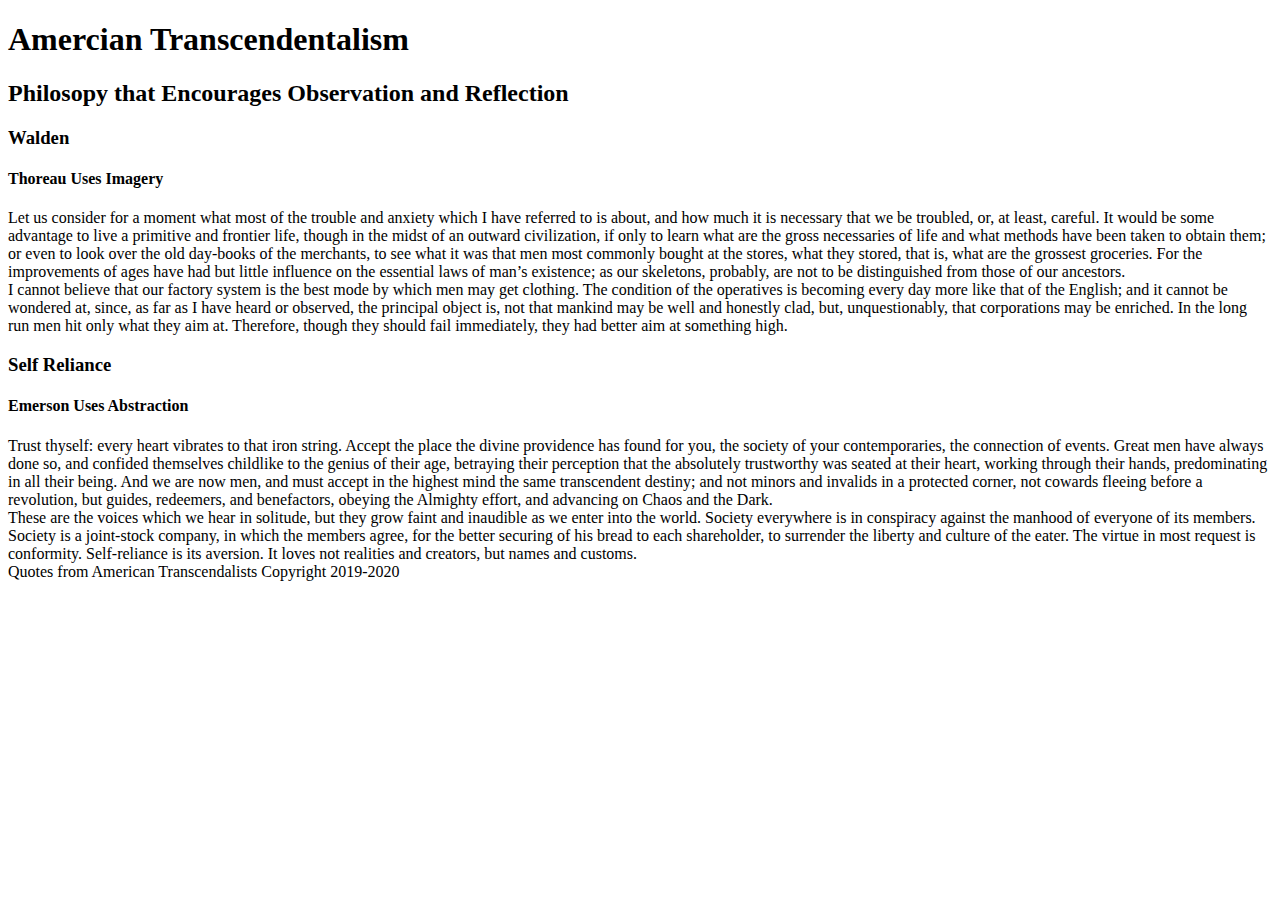
<file: assignments/week-2/1-html-structure-semantics/index.html>
<!DOCTYPE html>
<html lang="en">
<head>
  <meta charset="UTF-8">
  <meta name="viewport" content="width=device-width, initial-scale=1.0">
  <meta http-equiv="X-UA-Compatible" content="ie=edge">
  <title>Quotes from American Transcendalists</title>
</head>
<body>
  <h1>
  	Amercian Transcendentalism
  </h1>

    <h2>
    	Philosopy that Encourages Observation and Reflection
    </h2>
    
    <main>
   <section>
    
    <h3>
      Walden
    </h3>
    <h4>
      Thoreau Uses Imagery
    </h4>
    
   <article>
   	Let us consider for a moment what most of the trouble and anxiety which I have referred to is about, and how much it is necessary that we be troubled, or, at least, careful. It would be some advantage to live a primitive and frontier life, though in the midst of an outward civilization, if only to learn what are the gross necessaries of life and what methods have been taken to obtain them; or even to look over the old day-books of the merchants, to see what it was that men most commonly bought at the stores, what they stored, that is, what are the grossest groceries. For the improvements of ages have had but little influence on the essential laws of man’s existence; as our skeletons, probably, are not to be distinguished from those of our ancestors.
   </article>
    
    <article>
      I cannot believe that our factory system is the best mode by which men may get clothing. The condition of the operatives is becoming every day more like that of the English; and it cannot be wondered at, since, as far as I have heard or observed, the principal object is, not that mankind may be well and honestly clad, but, unquestionably, that corporations may be enriched. In the long run men hit only what they aim at. Therefore, though they should fail immediately, they had better aim at something high.
    </article>
  </section>
    
    <section>
      <h3>
        Self Reliance
      </h3>
   
    
   <h4>
     Emerson Uses Abstraction
   </h4>
    
    <article>
      Trust thyself: every heart vibrates to that iron string. Accept the place the divine providence has found for you, the society of your contemporaries, the connection of events. Great men have always done so, and confided themselves childlike to the genius of their age, betraying their perception that the absolutely trustworthy was seated at their heart, working through their hands, predominating in all their being. And we are now men, and must accept in the highest mind the same transcendent destiny; and not minors and invalids in a protected corner, not cowards fleeing before a revolution, but guides, redeemers, and benefactors, obeying the Almighty effort, and advancing on Chaos and the Dark.
    </article>
    
    <article>
    	These are the voices which we hear in solitude, but they grow faint and inaudible as we enter into the world. Society everywhere is in conspiracy against the manhood of everyone of its members. Society is a joint-stock company, in which the members agree, for the better securing of his bread to each shareholder, to surrender the liberty and culture of the eater. The virtue in most request is conformity. Self-reliance is its aversion. It loves not realities and creators, but names and customs.
    </article>
    </section>

  </main> 
    Quotes from American Transcendalists Copyright 2019-2020</span>
</body>
</html>
</file>
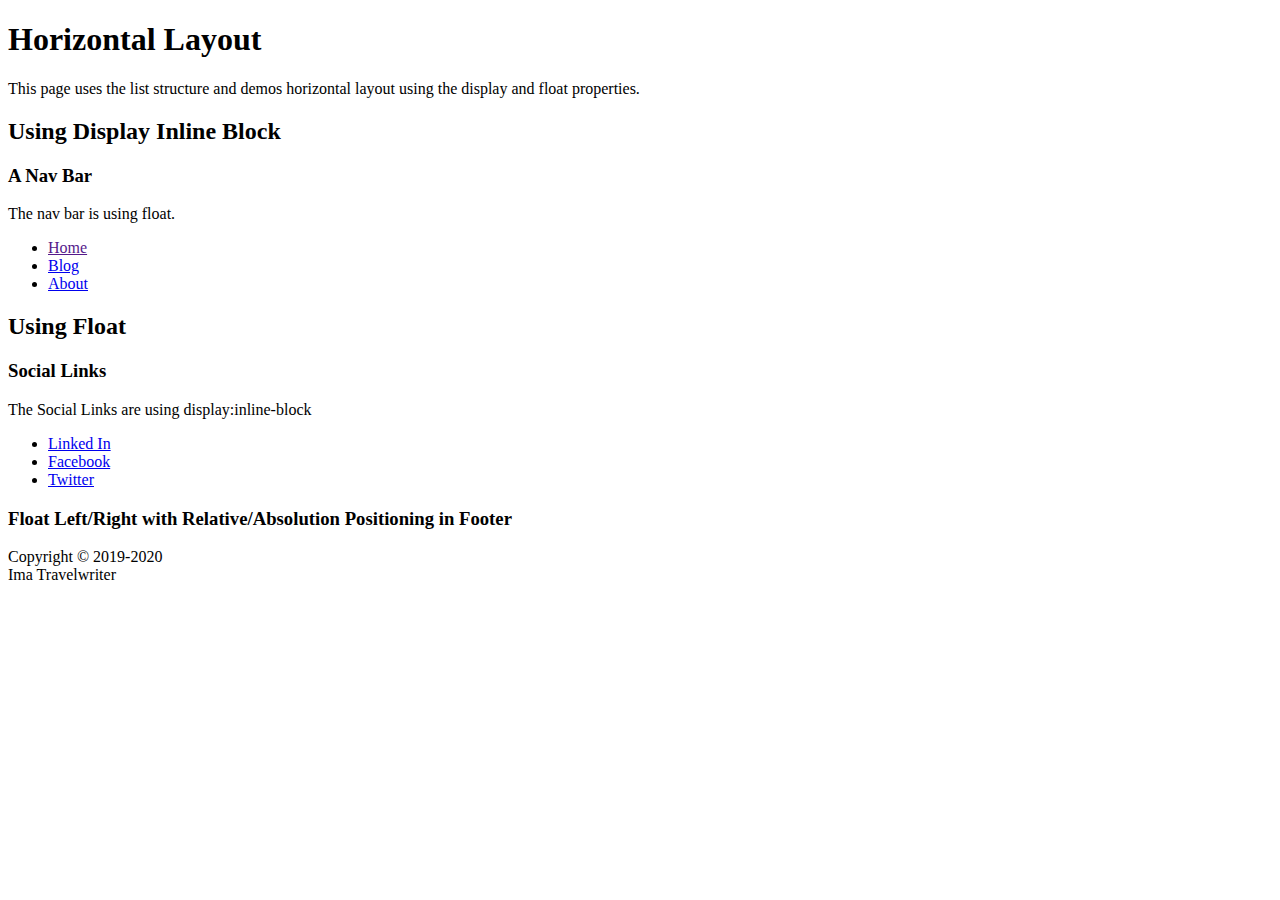
<file: assignments/week-2/4-layout-horizontal/index.html>
<!DOCTYPE html>
<html lang="en">

<head>
  <meta charset="UTF-8">
  <meta name="viewport" content="width=device-width, initial-scale=1.0">
  <meta http-equiv="X-UA-Compatible" content="ie=edge">
  <title>Horizontal Layout</title>
</head>

<body>
  <h1>Horizontal Layout</h1>
  <p>This page uses the list structure and demos horizontal layout 
    using the display and float properties.</p>
  <h2>Using Display Inline Block</h2>
  <h3>A Nav Bar</h3>
    <p>The nav bar is using float.</p>
  <nav>
    <ul>
      <li class="active"><a href="">Home</a></li>
      <li><a href="#blog">Blog</a></li>
      <li><a href="#about">About</a></li>
    </ul>
  </nav>


  <h2>Using Float</h2>
  <h3>Social Links</h3>
<p>The Social Links are using display:inline-block</p>
  <ul>
      <li><a href="https://linkedin.com" target="_blank">Linked In</a></li>
      <li><a href="https://facebook.com" target="_blank">Facebook</a></li>
      <li><a href="https://twitter.com" target="_blank">Twitter</a></li>
    </ul>

<h3>Float Left/Right with Relative/Absolution Positioning in Footer</h3>
<footer>
    <div class="align-left">Copyright &copy; 2019-2020</div>
    <div class="align-right"> Ima Travelwriter</div>
</footer>
</body>

</html>
</file>
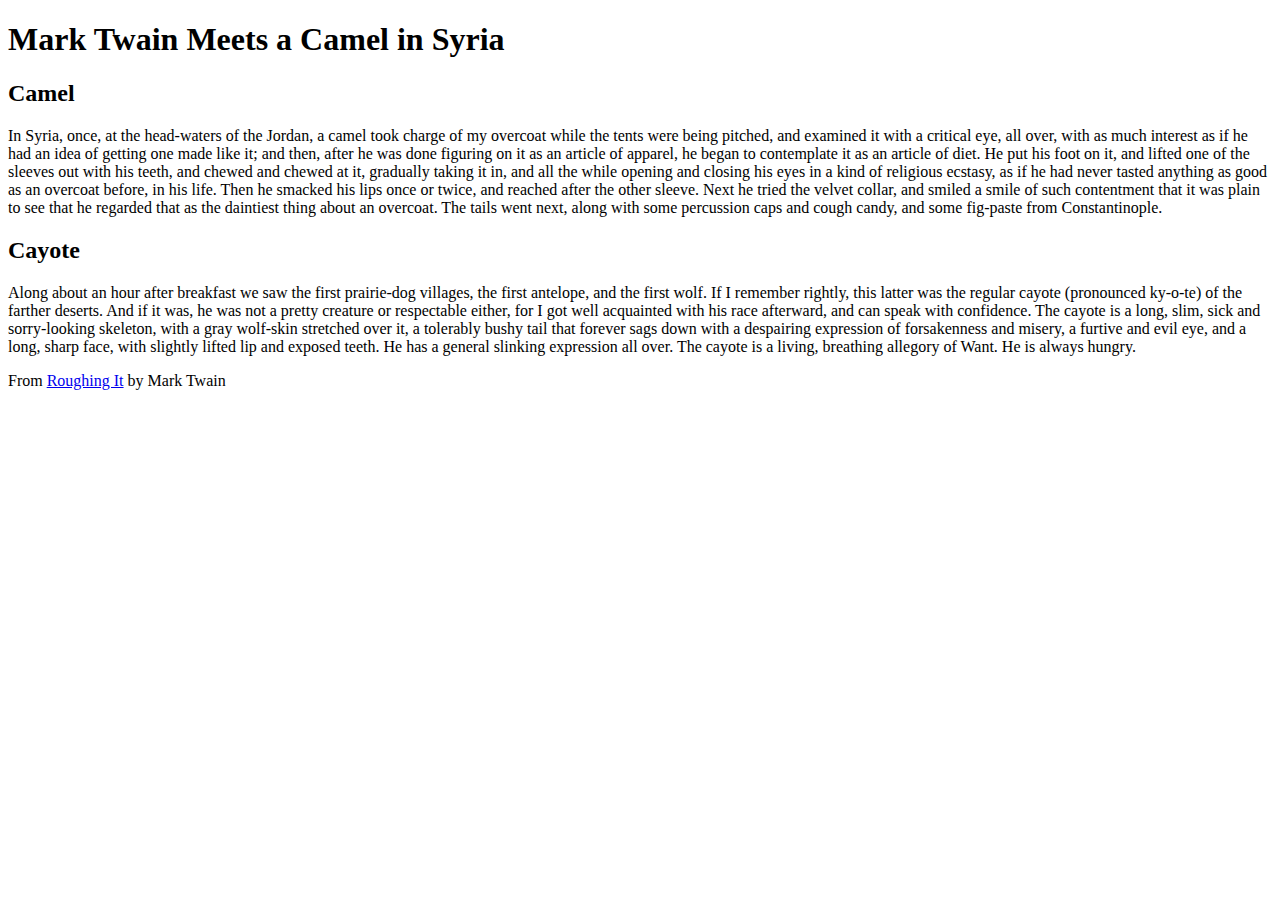
<file: assignments/week-2/5-layout-2d/index.html>
<!DOCTYPE html>
<html lang="en">

<head>
  <meta charset="UTF-8">
  <meta name="viewport" content="width=device-width, initial-scale=1.0">
  <meta http-equiv="X-UA-Compatible" content="ie=edge">
  <title>Mark Twain</title>
</head>

<body>
    <main>
      <section class="table">
        <h1>Mark Twain Meets a Camel in Syria</h3>
        <div class="row">
          <div class="col" id="camel-img">
          </div>
          <div class="col">
            <h2>Camel</h2>
              <p>In Syria, once, at the head-waters of the Jordan, a camel took charge of my overcoat while the tents were being pitched, and examined it with a critical eye, all over, with as much interest as if he had an idea of getting one made like it; and then, after he was done figuring on it as an article of apparel, he began to contemplate it as an article of diet. He put his foot on it, and lifted one of the sleeves out with his teeth, and chewed and chewed at it, gradually taking it in, and all the while opening and closing his eyes in a kind of religious ecstasy, as if he had never tasted anything as good as an overcoat before, in his life. Then he smacked his lips once or twice, and reached after the other sleeve. Next he tried the velvet collar, and smiled a smile of such contentment that it was plain to see that he regarded that as the daintiest thing about an overcoat. The tails went next, along with some percussion caps and cough candy, and some fig-paste from Constantinople.</p>
          </div>
        </div>
        <div class="row">
            <div class="col">
                <h2>Cayote</h2>
                <p>Along about an hour after breakfast we saw the first prairie-dog villages, the first antelope, and the first wolf. If I remember rightly, this latter was the regular cayote (pronounced ky-o-te) of the farther deserts. And if it was, he was not a pretty creature or respectable either, for I got well acquainted with his race afterward, and can speak with confidence. The cayote is a long, slim, sick and sorry-looking skeleton, with a gray wolf-skin stretched over it, a tolerably bushy tail that forever sags down with a despairing expression of forsakenness and misery, a furtive and evil eye, and a long, sharp face, with slightly lifted lip and exposed teeth. He has a general slinking expression all over. The cayote is a living, breathing allegory of Want. He is always hungry.</p>
            </div>
            <div class="col" id="cayote-img">
              </div>
          </div>
      </section>
    </main>
    <footer>
        <p>From <a href="https://www.gutenberg.org/files/3177/3177-h/3177-h.htm" target="_blank">Roughing It</a> by Mark Twain</p>
      </footer>
  
  </body>

</html>
</file>
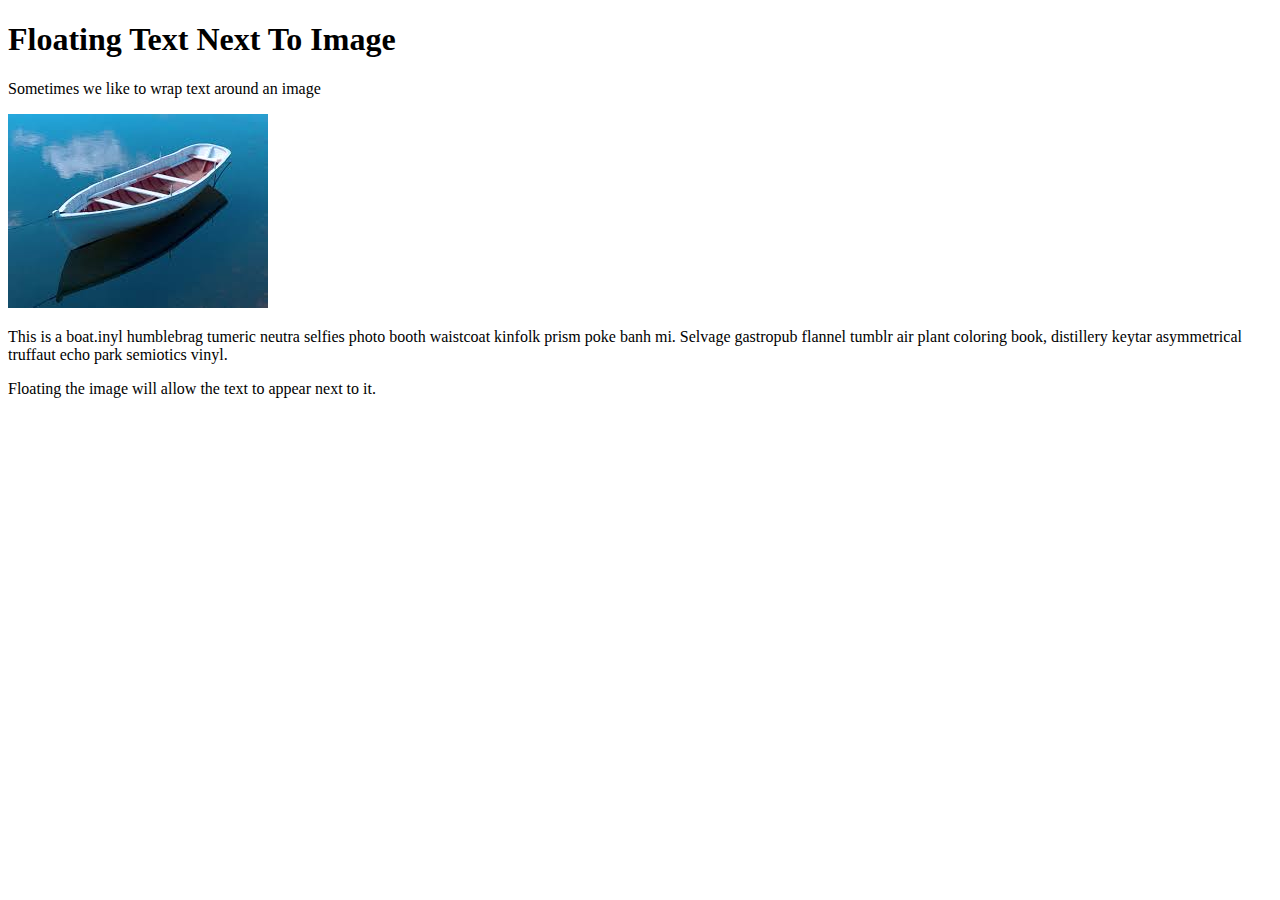
<file: assignments/week-2/6-images-float-text/index.html>
<!DOCTYPE html>
<html lang="en">

<head>
  <meta charset="UTF-8">
  <meta name="viewport" content="width=device-width, initial-scale=1.0">
  <meta http-equiv="X-UA-Compatible" content="ie=edge">
  <title>Images and Text</title>
</head>

<body>
  <h1>Floating Text Next To Image</h1>
  <p>Sometimes we like to wrap text around an image</p>
  <div>
    <img src="images/boat.jpg" alt="Boat">
    <p> This is a boat.inyl humblebrag tumeric neutra selfies photo booth waistcoat kinfolk prism poke banh mi.
        Selvage gastropub flannel tumblr air plant coloring book, distillery keytar asymmetrical truffaut echo park semiotics vinyl.
    </p>
  </div>
  <p>Floating the image will allow the text to appear next to it.</p>
</body>

</html>
</file>
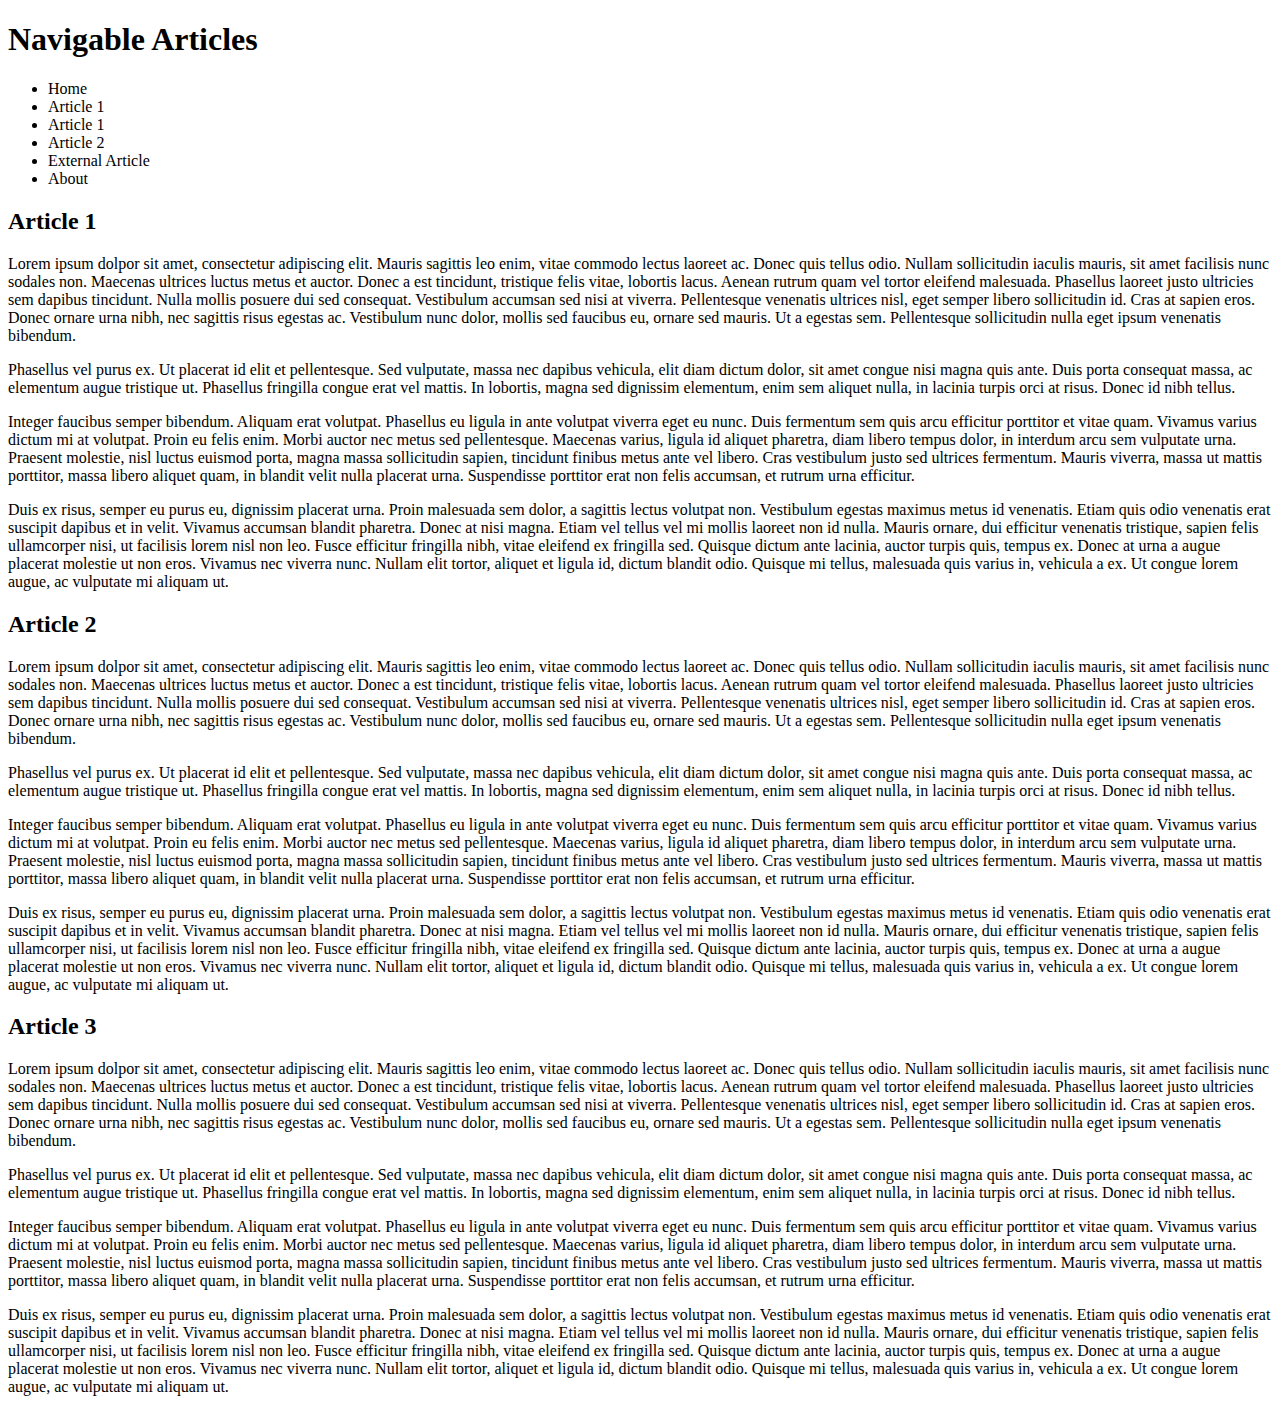
<file: assignments/week-2/7-web-linking-navigation/index.html>
<!DOCTYPE html>
<html lang="en">

<head>
  <meta charset="UTF-8">
  <meta name="viewport" content="width=device-width, initial-scale=1.0">
  <meta http-equiv="X-UA-Compatible" content="ie=edge">
  <title>Web Linking and Navigation</title>
</head>

<body>
  <main>
    <h1>Navigable Articles</h1>
    <nav>
      <ul>
        <li><a>Home</a></li>
        <li><a>Article 1</a></li>
        <li><a>Article 1</a></li>
        <li><a>Article 2</a></li>
        <li><a>External Article</a></li>
        <li><a>About</a></li>
      </ul>
    </nav>
   
    <article>
      <h2>Article 1</h2>
      <p>
        Lorem ipsum dolpor sit amet, consectetur adipiscing elit. Mauris sagittis leo enim, vitae commodo lectus laoreet ac. Donec quis tellus odio. Nullam sollicitudin iaculis mauris, sit amet facilisis nunc sodales non. Maecenas ultrices luctus metus et auctor. Donec a est tincidunt, tristique felis vitae, lobortis lacus. Aenean rutrum quam vel tortor eleifend malesuada. Phasellus laoreet justo ultricies sem dapibus tincidunt. Nulla mollis posuere dui sed consequat. Vestibulum accumsan sed nisi at viverra. Pellentesque venenatis ultrices nisl, eget semper libero sollicitudin id. Cras at sapien eros. Donec ornare urna nibh, nec sagittis risus egestas ac. Vestibulum nunc dolor, mollis sed faucibus eu, ornare sed mauris. Ut a egestas sem. Pellentesque sollicitudin nulla eget ipsum venenatis bibendum.
      </p>

      <p>
        Phasellus vel purus ex. Ut placerat id elit et pellentesque. Sed vulputate, massa nec dapibus vehicula, elit diam dictum dolor, sit amet congue nisi magna quis ante. Duis porta consequat massa, ac elementum augue tristique ut. Phasellus fringilla congue erat vel mattis. In lobortis, magna sed dignissim elementum, enim sem aliquet nulla, in lacinia turpis orci at risus. Donec id nibh tellus.
      </p>
      
      <p>
        Integer faucibus semper bibendum. Aliquam erat volutpat. Phasellus eu ligula in ante volutpat viverra eget eu nunc. Duis fermentum sem quis arcu efficitur porttitor et vitae quam. Vivamus varius dictum mi at volutpat. Proin eu felis enim. Morbi auctor nec metus sed pellentesque. Maecenas varius, ligula id aliquet pharetra, diam libero tempus dolor, in interdum arcu sem vulputate urna. Praesent molestie, nisl luctus euismod porta, magna massa sollicitudin sapien, tincidunt finibus metus ante vel libero. Cras vestibulum justo sed ultrices fermentum. Mauris viverra, massa ut mattis porttitor, massa libero aliquet quam, in blandit velit nulla placerat urna. Suspendisse porttitor erat non felis accumsan, et rutrum urna efficitur.
      </p>
      
      <p>
        Duis ex risus, semper eu purus eu, dignissim placerat urna. Proin malesuada sem dolor, a sagittis lectus volutpat non. Vestibulum egestas maximus metus id venenatis. Etiam quis odio venenatis erat suscipit dapibus et in velit. Vivamus accumsan blandit pharetra. Donec at nisi magna. Etiam vel tellus vel mi mollis laoreet non id nulla. Mauris ornare, dui efficitur venenatis tristique, sapien felis ullamcorper nisi, ut facilisis lorem nisl non leo. Fusce efficitur fringilla nibh, vitae eleifend ex fringilla sed. Quisque dictum ante lacinia, auctor turpis quis, tempus ex. Donec at urna a augue placerat molestie ut non eros. Vivamus nec viverra nunc. Nullam elit tortor, aliquet et ligula id, dictum blandit odio. Quisque mi tellus, malesuada quis varius in, vehicula a ex. Ut congue lorem augue, ac vulputate mi aliquam ut.
      </p>
    </article>
    <article>
      <h2>Article 2</h2>
      <p>
          Lorem ipsum dolpor sit amet, consectetur adipiscing elit. Mauris sagittis leo enim, vitae commodo lectus laoreet ac. Donec quis tellus odio. Nullam sollicitudin iaculis mauris, sit amet facilisis nunc sodales non. Maecenas ultrices luctus metus et auctor. Donec a est tincidunt, tristique felis vitae, lobortis lacus. Aenean rutrum quam vel tortor eleifend malesuada. Phasellus laoreet justo ultricies sem dapibus tincidunt. Nulla mollis posuere dui sed consequat. Vestibulum accumsan sed nisi at viverra. Pellentesque venenatis ultrices nisl, eget semper libero sollicitudin id. Cras at sapien eros. Donec ornare urna nibh, nec sagittis risus egestas ac. Vestibulum nunc dolor, mollis sed faucibus eu, ornare sed mauris. Ut a egestas sem. Pellentesque sollicitudin nulla eget ipsum venenatis bibendum.
        </p>
  
        <p>
          Phasellus vel purus ex. Ut placerat id elit et pellentesque. Sed vulputate, massa nec dapibus vehicula, elit diam dictum dolor, sit amet congue nisi magna quis ante. Duis porta consequat massa, ac elementum augue tristique ut. Phasellus fringilla congue erat vel mattis. In lobortis, magna sed dignissim elementum, enim sem aliquet nulla, in lacinia turpis orci at risus. Donec id nibh tellus.
        </p>
        
        <p>
          Integer faucibus semper bibendum. Aliquam erat volutpat. Phasellus eu ligula in ante volutpat viverra eget eu nunc. Duis fermentum sem quis arcu efficitur porttitor et vitae quam. Vivamus varius dictum mi at volutpat. Proin eu felis enim. Morbi auctor nec metus sed pellentesque. Maecenas varius, ligula id aliquet pharetra, diam libero tempus dolor, in interdum arcu sem vulputate urna. Praesent molestie, nisl luctus euismod porta, magna massa sollicitudin sapien, tincidunt finibus metus ante vel libero. Cras vestibulum justo sed ultrices fermentum. Mauris viverra, massa ut mattis porttitor, massa libero aliquet quam, in blandit velit nulla placerat urna. Suspendisse porttitor erat non felis accumsan, et rutrum urna efficitur.
        </p>
        
        <p>
          Duis ex risus, semper eu purus eu, dignissim placerat urna. Proin malesuada sem dolor, a sagittis lectus volutpat non. Vestibulum egestas maximus metus id venenatis. Etiam quis odio venenatis erat suscipit dapibus et in velit. Vivamus accumsan blandit pharetra. Donec at nisi magna. Etiam vel tellus vel mi mollis laoreet non id nulla. Mauris ornare, dui efficitur venenatis tristique, sapien felis ullamcorper nisi, ut facilisis lorem nisl non leo. Fusce efficitur fringilla nibh, vitae eleifend ex fringilla sed. Quisque dictum ante lacinia, auctor turpis quis, tempus ex. Donec at urna a augue placerat molestie ut non eros. Vivamus nec viverra nunc. Nullam elit tortor, aliquet et ligula id, dictum blandit odio. Quisque mi tellus, malesuada quis varius in, vehicula a ex. Ut congue lorem augue, ac vulputate mi aliquam ut.
        </p>
    </article>
    <article>
      <h2>Article 3</h2>
      <p>
          Lorem ipsum dolpor sit amet, consectetur adipiscing elit. Mauris sagittis leo enim, vitae commodo lectus laoreet ac. Donec quis tellus odio. Nullam sollicitudin iaculis mauris, sit amet facilisis nunc sodales non. Maecenas ultrices luctus metus et auctor. Donec a est tincidunt, tristique felis vitae, lobortis lacus. Aenean rutrum quam vel tortor eleifend malesuada. Phasellus laoreet justo ultricies sem dapibus tincidunt. Nulla mollis posuere dui sed consequat. Vestibulum accumsan sed nisi at viverra. Pellentesque venenatis ultrices nisl, eget semper libero sollicitudin id. Cras at sapien eros. Donec ornare urna nibh, nec sagittis risus egestas ac. Vestibulum nunc dolor, mollis sed faucibus eu, ornare sed mauris. Ut a egestas sem. Pellentesque sollicitudin nulla eget ipsum venenatis bibendum.
        </p>
  
        <p>
          Phasellus vel purus ex. Ut placerat id elit et pellentesque. Sed vulputate, massa nec dapibus vehicula, elit diam dictum dolor, sit amet congue nisi magna quis ante. Duis porta consequat massa, ac elementum augue tristique ut. Phasellus fringilla congue erat vel mattis. In lobortis, magna sed dignissim elementum, enim sem aliquet nulla, in lacinia turpis orci at risus. Donec id nibh tellus.
        </p>
        
        <p>
          Integer faucibus semper bibendum. Aliquam erat volutpat. Phasellus eu ligula in ante volutpat viverra eget eu nunc. Duis fermentum sem quis arcu efficitur porttitor et vitae quam. Vivamus varius dictum mi at volutpat. Proin eu felis enim. Morbi auctor nec metus sed pellentesque. Maecenas varius, ligula id aliquet pharetra, diam libero tempus dolor, in interdum arcu sem vulputate urna. Praesent molestie, nisl luctus euismod porta, magna massa sollicitudin sapien, tincidunt finibus metus ante vel libero. Cras vestibulum justo sed ultrices fermentum. Mauris viverra, massa ut mattis porttitor, massa libero aliquet quam, in blandit velit nulla placerat urna. Suspendisse porttitor erat non felis accumsan, et rutrum urna efficitur.
        </p>
        
        <p>
          Duis ex risus, semper eu purus eu, dignissim placerat urna. Proin malesuada sem dolor, a sagittis lectus volutpat non. Vestibulum egestas maximus metus id venenatis. Etiam quis odio venenatis erat suscipit dapibus et in velit. Vivamus accumsan blandit pharetra. Donec at nisi magna. Etiam vel tellus vel mi mollis laoreet non id nulla. Mauris ornare, dui efficitur venenatis tristique, sapien felis ullamcorper nisi, ut facilisis lorem nisl non leo. Fusce efficitur fringilla nibh, vitae eleifend ex fringilla sed. Quisque dictum ante lacinia, auctor turpis quis, tempus ex. Donec at urna a augue placerat molestie ut non eros. Vivamus nec viverra nunc. Nullam elit tortor, aliquet et ligula id, dictum blandit odio. Quisque mi tellus, malesuada quis varius in, vehicula a ex. Ut congue lorem augue, ac vulputate mi aliquam ut.
        </p>
    </article>
  </main>
</body>

</html>
</file>
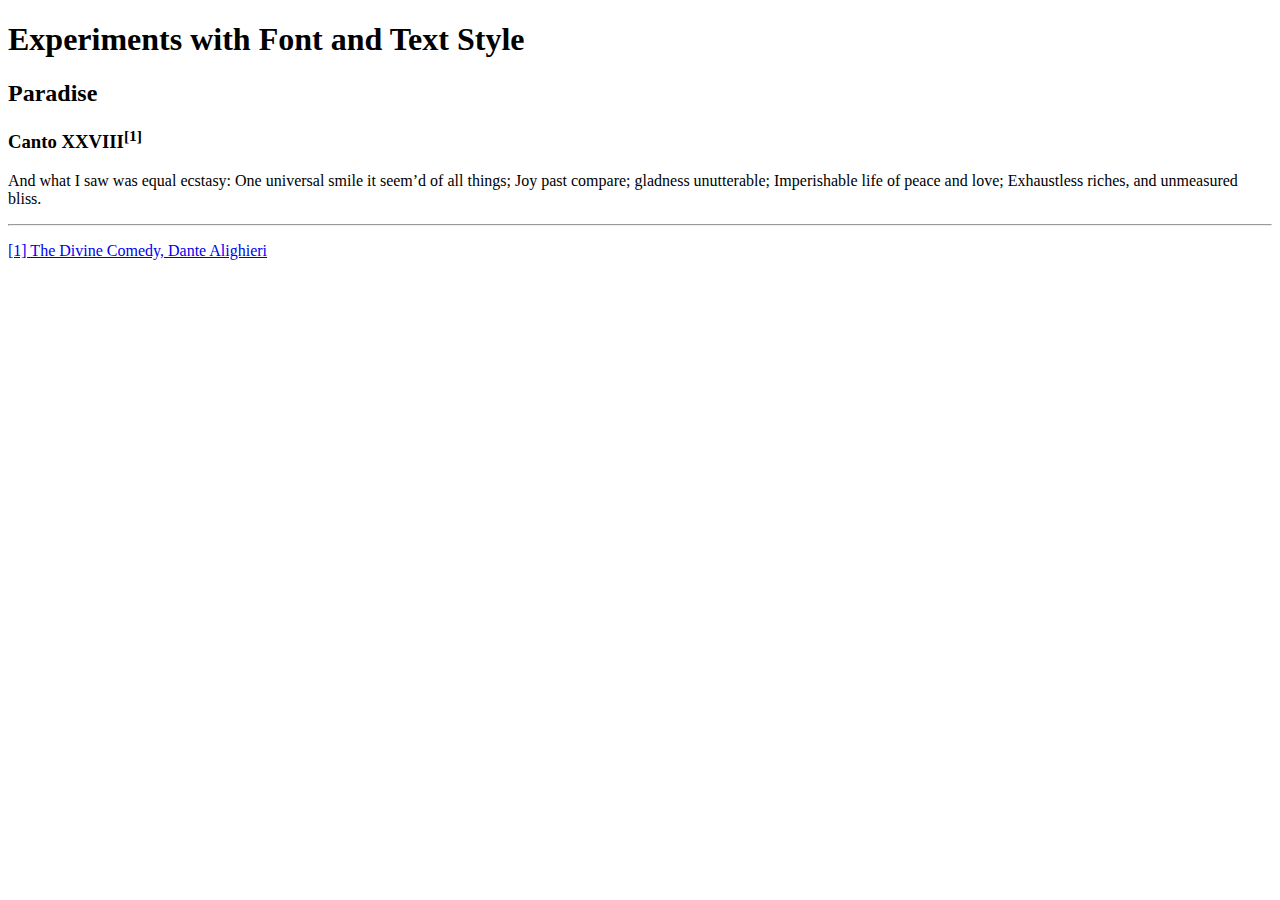
<file: assignments/week-2/8-font-text/index.html>
<!DOCTYPE html>
<html lang="en">

<head>
  <meta charset="UTF-8">
  <meta name="viewport" content="width=device-width, initial-scale=1.0">
  <meta http-equiv="X-UA-Compatible" content="ie=edge">
  <title>Fonts and Text</title>
</head>

<body>
  <h1>Experiments with Font and Text Style</h1>
  <h2>Paradise</h2>
  <h3>Canto XXVIII<sup>[1]</sup></h3>
    <article class="times-new-roman">
      <p>And what I saw was equal ecstasy:
        One universal smile it seem’d of all things;
        Joy past compare; gladness unutterable;
        Imperishable life of peace and love;
        Exhaustless riches, and unmeasured bliss.</p>
    </article>
  <hr>
  <footer>
    <p id="s1"><a href="http://www.gutenberg.org/files/8799/8799-h/8799-h.htm#link28" target="_blank">[1] The Divine Comedy, Dante Alighieri</a></p>
  </footer>
</body>

</html>
</file>
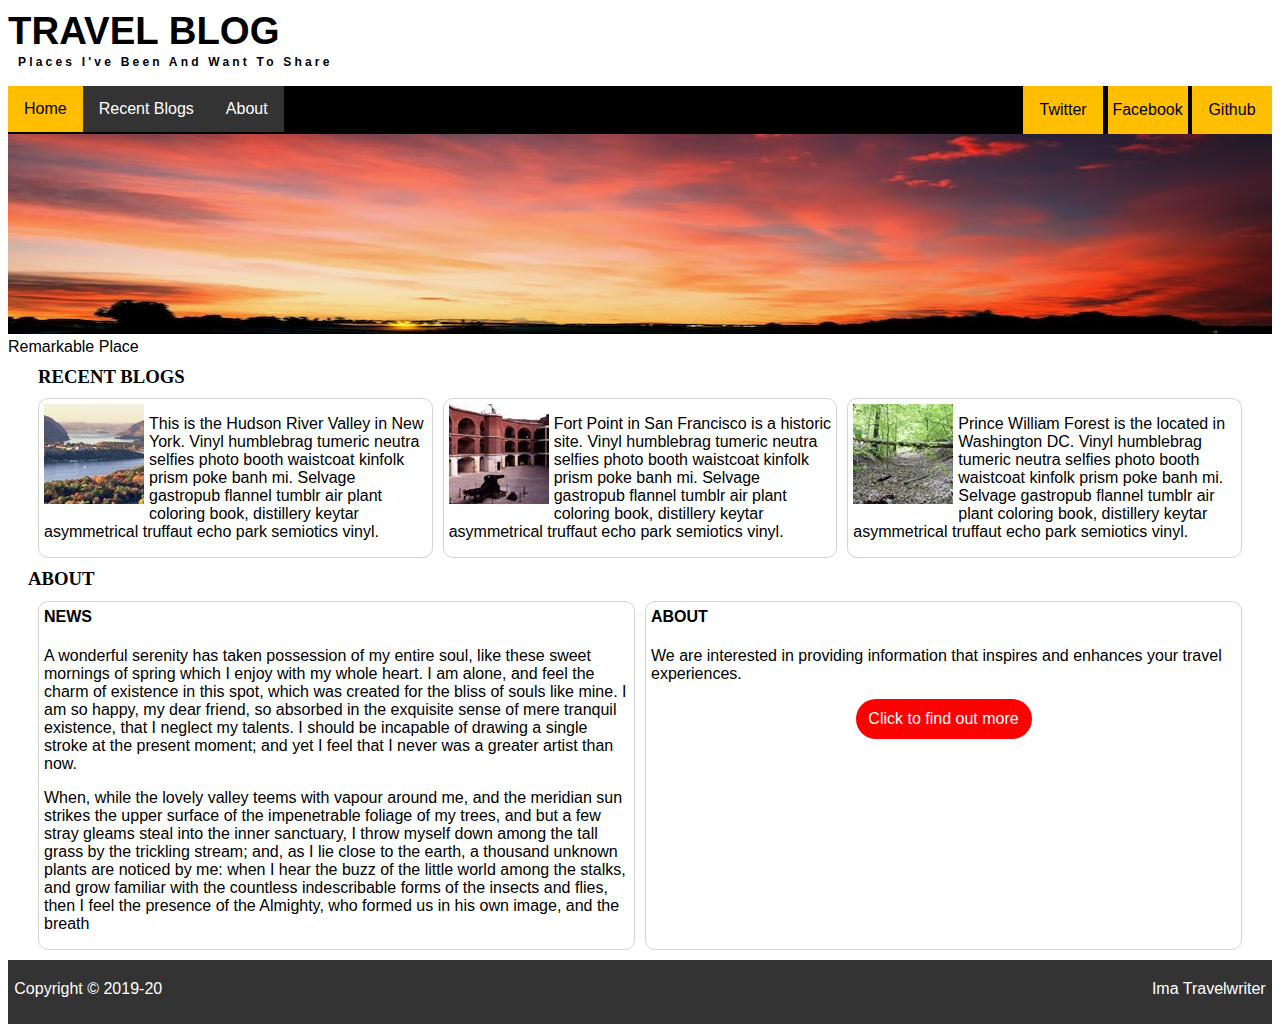
<file: assignments/week-3/travel-log/index.html>
<!DOCTYPE html>
<html lang="en">

<head>
    <meta charset="UTF-8">
    <meta name="viewport" content="width=device-width, initial-scale=1.0">
    <meta http-equiv="X-UA-Compatible" content="ie=edge">
    <title>Travel Blog</title>
    <link rel="stylesheet" href="css/style.css">
    <link rel="icon" type="image/png" href="images/t.png">
</head>

<body>
    <header>
        <h1>Travel Blog</h1>
        <h2>Places I've been and want to share</h2>
    </header>
    <nav>
        <div class="nav-left">
            <ul class="page-links">
                <li><a class="active" href="">Home</a></li>
                <li><a href="#recent-blogs">Recent Blogs</a></li>
                <li><a href="#news-about">About</a></li>
            </ul>
        </div>
        <div class="nav-right">
            <ul class="social-links">
                <li><a href="https://www.twitter.com">Twitter</a></li>
                <li><a href="https://www.facebook.com">Facebook</a></li>
                <li><a href="https://www.githubm.com">Github</a></li>
            </ul>
        </div>
    </nav>
    <figure class="big-image" id="big-image">
        <img src="images/backlit-clouds-dark-831x200.jpg" alt="mountain with dawn light">
        <figcaption>Remarkable Place</figcaption>
    </figure>
    <main>
        <section class="table">
            <h3 id="recent-blogs">Recent Blogs</h3>
            <div class="row">
                <div class="col">
                    <img class="wrapped" src="images/hudson-river-valley.jpg" alt="River Valley">
                    <p> This is the Hudson River Valley in New York. Vinyl humblebrag tumeric neutra selfies photo booth waistcoat kinfolk prism poke banh mi.
                        Selvage gastropub flannel tumblr air plant coloring book, distillery keytar asymmetrical truffaut echo
                        park semiotics vinyl.
                    </p>
                </div>
                <div class="col">
                    <img class="wrapped" src="images/fort-point-100x100.jpg" alt="River Valley">
                    <p> Fort Point in San Francisco is a historic site. Vinyl humblebrag tumeric neutra selfies photo booth waistcoat kinfolk prism poke banh mi.
                        Selvage gastropub flannel tumblr air plant coloring book, distillery keytar asymmetrical truffaut echo
                        park semiotics vinyl.
                    </p>
                </div>
                <div class="col">
                    <!-- <div class=""> -->
                    <img class="wrapped" src="images/prince-william-forest.jpg" alt="River Valley">
                    <p> Prince William Forest is the located in Washington DC. Vinyl humblebrag tumeric neutra selfies photo booth waistcoat kinfolk prism poke banh mi.
                            Selvage gastropub flannel tumblr air plant coloring book, distillery keytar asymmetrical truffaut echo
                            park semiotics vinyl.
                        </p>
                    </p>
                    <!-- </div> -->
                </div>
            </div>
        </section>
        <h3 id="news-about">About</h3>
        <section class="table">
            <div class="row">
                <div class="col">
                    <h4>News</h4>
                    <p>A wonderful serenity has taken possession of my entire soul, like these sweet mornings of spring
                        which I enjoy with my whole heart. I am alone, and feel the charm of existence in this spot,
                        which was created for the bliss of souls like mine. I am so happy, my dear friend, so absorbed
                        in the exquisite sense of mere tranquil existence, that I neglect my talents. I should be
                        incapable of drawing a single stroke at the present moment; and yet I feel that I never was a
                        greater artist than now.</p>
                    <p>When, while the lovely valley teems with vapour around me, and the meridian sun strikes the
                        upper surface of the impenetrable foliage of my trees, and but a few stray gleams steal into
                        the inner sanctuary, I throw myself down among the tall grass by the trickling stream; and, as
                        I lie close to the earth, a thousand unknown plants are noticed by me: when I hear the buzz of
                        the little world among the stalks, and grow familiar with the countless indescribable forms of
                        the insects and flies, then I feel the presence of the Almighty, who formed us in his own
                        image, and the breath</p>
                </div>
                <div class="col">
                    <h4>About</h4>
                    <p>We are interested in providing information that inspires and enhances your travel experiences.
                    </p>
                    <div class="cta">
                        <a class="cta-button">Click to find out more</a>
                    </div>
                </div>
            </div>
        </section>
    </main>
    <footer>
        <div class="footer-left">Copyright &copy; 2019-20</div>
        <div class="footer-right"> Ima Travelwriter</div>
    </footer>
</body>

</html>
<!-- https://www.w3schools.com/html/html_elements.asp -->
<!-- https://www.w3schools.com/html/html_attributes.asp -->
<!-- https://www.w3schools.com/html/html_css.asp -->
<!-- https://www.w3schools.com/html/html_colors.asp -->

<!-- https://www.w3schools.com/html/html_comments.asp -->
<!-- https://www.w3schools.com/html/html_headings.asp -->
<!-- https://www.w3schools.com/html/html_paragraphs.asp -->
<!-- https://www.w3schools.com/html/html_links.asp -->
<!-- https://www.w3schools.com/html/html_lists.asp -->
<!-- https://www.w3schools.com/html/html_blocks.asp -->

<!-- https://www.w3schools.com/html/html_classes.asp -->
<!-- https://www.w3schools.com/html/html_id.asp -->

<!-- https://developer.mozilla.org/en-US/docs/Web/HTML/Element -->
<!-- https://developer.mozilla.org/en-US/docs/Web/CSS -->
<!-- https://developer.mozilla.org/en-US/docs/Web/CSS/Reference -->

<!-- https://www.w3schools.com/html/html_entities.asp -->

<!-- https://www.w3schools.com/html/html_layout.asp -->

<!-- http://www.blindtextgenerator.com/lorem-ipsum -->
<!-- https://www.w3schools.com/css/css_navbar.asp -->
<!-- https://www.w3schools.com/css/css_link.asp -->
<!-- https://www.w3schools.com/css/css_float.asp -->
<!-- https://www.w3schools.com/html/html_images.asp -->

<!-- https://css-tricks.com/almanac/properties/d/display/ -->
<!-- https://www.goodreads.com/quotes/600945-a-wonderful-serenity-has-taken-possession-of-my-entire-soul -->
<!-- https://www.w3.org/2005/10/howto-favicon -->
</file>
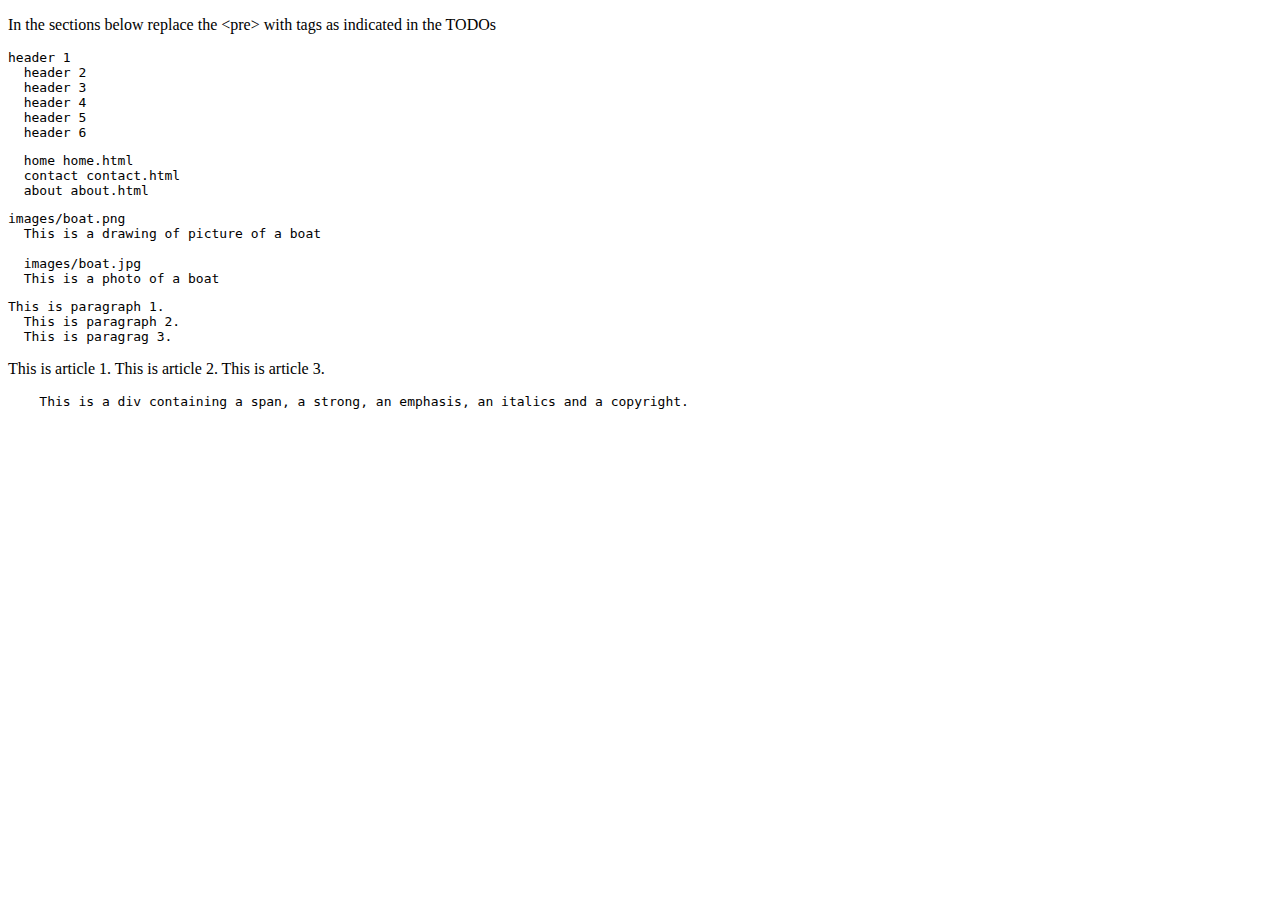
<file: assignments/week-2/html-exercise.html>
<!DOCTYPE html>
<html lang="en">
<head>
  <meta charset="UTF-8">
  <meta name="viewport" content="width=device-width, initial-scale=1.0">
  <meta http-equiv="X-UA-Compatible" content="ie=edge">
  <title>HTML Assignment</title>
</head>
<body>
  <p>In the sections below replace the &lt;pre&gt; with tags as indicated in the TODOs</p>
  <!-- TODO markup the following as headers according to their text -->
  <pre>header 1
  header 2
  header 3
  header 4
  header 5
  header 6</pre>

  <!-- TODO  markup the following as a nav with an underodered list of locations  -->
  <pre>
  home home.html
  contact contact.html
  about about.html</pre> 

  <!-- TODO  markup the following as figures containing an images with a captions -->
  <pre>images/boat.png
  This is a drawing of picture of a boat
  
  images/boat.jpg
  This is a photo of a boat</pre>


  <!-- TODO  markup the following as main with several paragraphs -->

  <pre>This is paragraph 1.
  This is paragraph 2.
  This is paragrag 3.</pre>

  <!-- TODO  markup the following as a section with several articles  -->
  
  <p>This is article 1.
  This is article 2.
  This is article 3.</p>

  <!-- TODO  markup the following as a footer containing a div that contains a span, 
  a strong, and an emphasis, an italics and an html entity for copyright
  -->

  <pre>
    This is a div containing a span, a strong, an emphasis, an italics and a copyright.
  </pre>


</body>
</html>
</file>
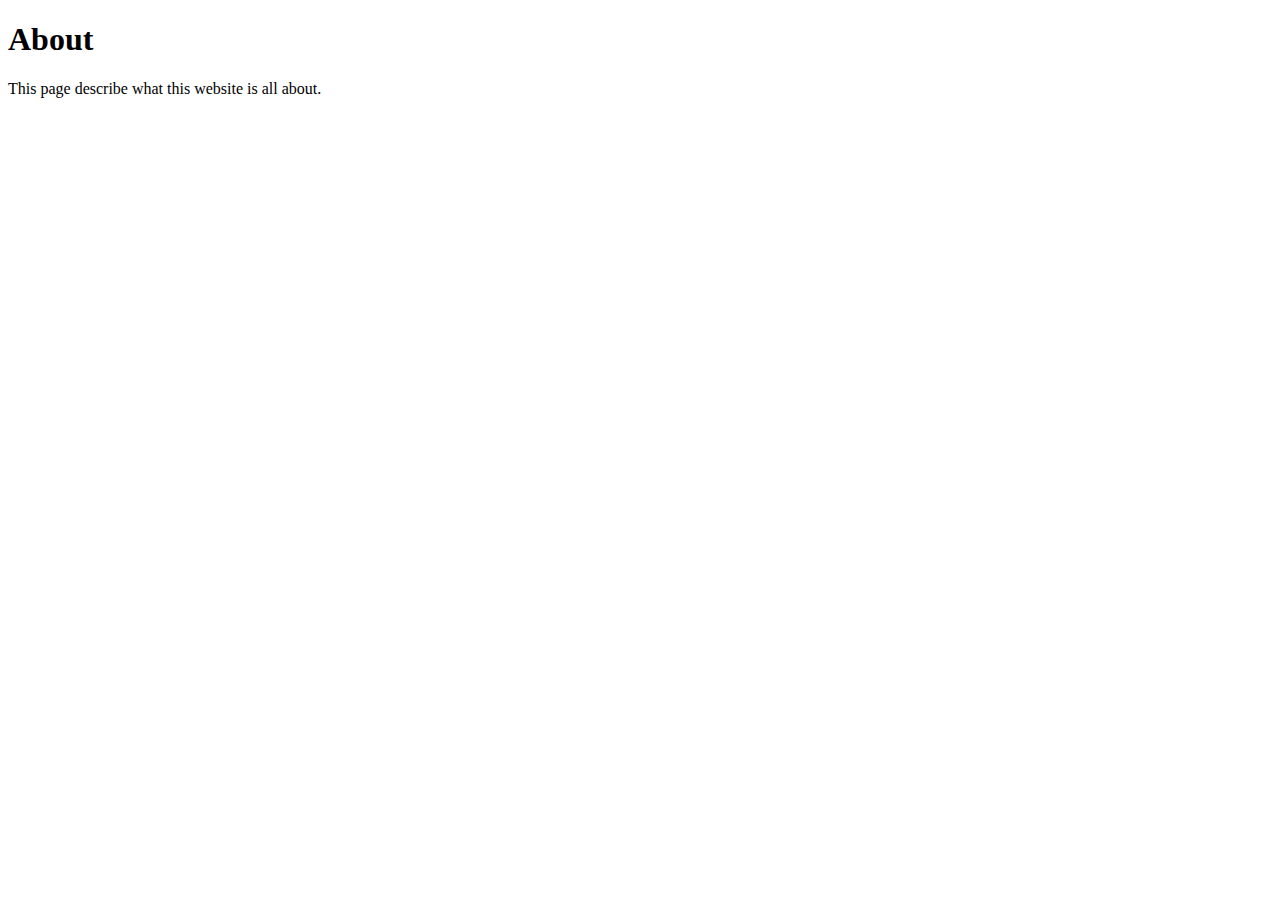
<file: assignments/week-2/7-web-linking-navigation/about.html>
<!DOCTYPE html>
<html lang="en">
<head>
  <meta charset="UTF-8">
  <meta name="viewport" content="width=device-width, initial-scale=1.0">
  <meta http-equiv="X-UA-Compatible" content="ie=edge">
  <title>About</title>
</head>
<body>
  <h1>About</h1>
  <p>This page describe what this website is all about.</p>
</body>
</html>
</file>
<file: assignments/week-3/travel-log/css/style.css>
/* normalize */
    body {
        height: 100%;
    }

    * {
        box-sizing: border-box;
    }

    h1,
    h2,
    h3,
    h4,
    h5,
    h6 {
        margin: 0;
        padding:0;
        line-height: 1.2em;
        text-transform: uppercase;
    }
    h4 {
        padding: 5px;
    }

    ul {
        margin: 0;
        padding: 0;
    }

    main {
        margin: 0 20px;
    }

    p {
        padding: 0 5px;
    }

    /* Typography */

    h1 {
        font-family: Arial, Helvetica, sans-serif;
        font-size: 240%;
        margin: 0;
        line-height: 1.2em;
        text-transform: uppercase;
        font-size: 7rems;
    }

    h2 {
        font-family: Arial, Helvetica, sans-serif;
        margin: 0;
        padding: 0 10px 15px;
        text-transform: capitalize;
        letter-spacing: .2rem;
        line-height: 1.4em;
        font-size: 75%;
    }

    p,
    nav,
    div,
    a,
    figcaption,
    span {
        font-family: 'Segoe UI', Tahoma, Geneva, Verdana, sans-serif;
    }

    /* Nav bar*/

    /* links */
    ul.page-links {
        list-style-type: none;
        margin: 0;
        padding: 0;
        overflow: hidden;
        background-color: #333;
    }

    .page-links li {
        float: left;
    }

    .page-links a {
        display: block;
        color: white;
        text-align: center;
        padding: 14px 16px;
        text-decoration: none;
    }

    .page-links a:hover {
        background-color: gray;
        color: white;
    }

    .page-links .active {
        background-color: #ffbf00;
        color: black;
    }

    /* social links */
    ul.social-links {
        list-style-type: none;
        /* trick to getting text to center */
        /* set height = line-height */
        height: 48px;
        line-height: 48px;
    }

    .social-links li {
        display: inline-block;
        width: 5rem;
        background-color: #ffbf00;
        text-align: center;
    }

    .social-links a {
        color: black;
        text-decoration: none;
    }

    .social-links a:hover {
        color: white;
    }

    .social-links li:hover {
        background: gray;
    }

    /* relative positioning to pull navigation left and social links right */
    nav {
        position: relative;
        height: 48px;
        background-color: black;
    }

    .nav-right {

        position: absolute;
        right: 0;
        top: 0;
    }

    .nav-left {
        position: absolute;
        left: 0;
        top: 0;
    }


    /* big image */
    figure#big-image {
        margin: 0;
    }

    .big-image img {
        width: 100%;
        height: 200px;
    }

    /* table layout for recent blogs and about */
    .table {
        display: table;
        height: 100%;
        width: 100%;
        table-layout: fixed;
        border-collapse: separate;
        border-spacing: 10px;
    }

    .row {
        display: table-row;
    }

    .col {
        display: table-cell;
        border: 1px solid lightgray;
        border-radius: 10px;
    }

    .col p {
        font-size: 1rem;
    }

    /* float text around images */
    .wrapped {
        display: block;
        float: left;
        padding: 5px;
    }


    /* about all to action */

    .cta {
        width: 11rem;
        margin: auto;
        text-align:center;
    }

    .cta-button {
        display: block;
        height: 40px;
        line-height: 40px;
        background: red;
        color: white;
        border-radius: 30px;
    }

    /* footer */
    footer {
        background-color: #333;
        height: 4rem;
        color: white;
    }

    
    /* relative positioning for pull right/left */
    footer {
        padding: 20px;
        position: relative;
        float: left;
        left: 0.00%;
        width: 100.00%;
    }

    .footer-left {
        position: absolute;
        left: 0.50%;
    }

    .footer-right {
        position: absolute;
        right: 0.50%;
    }
</file>
